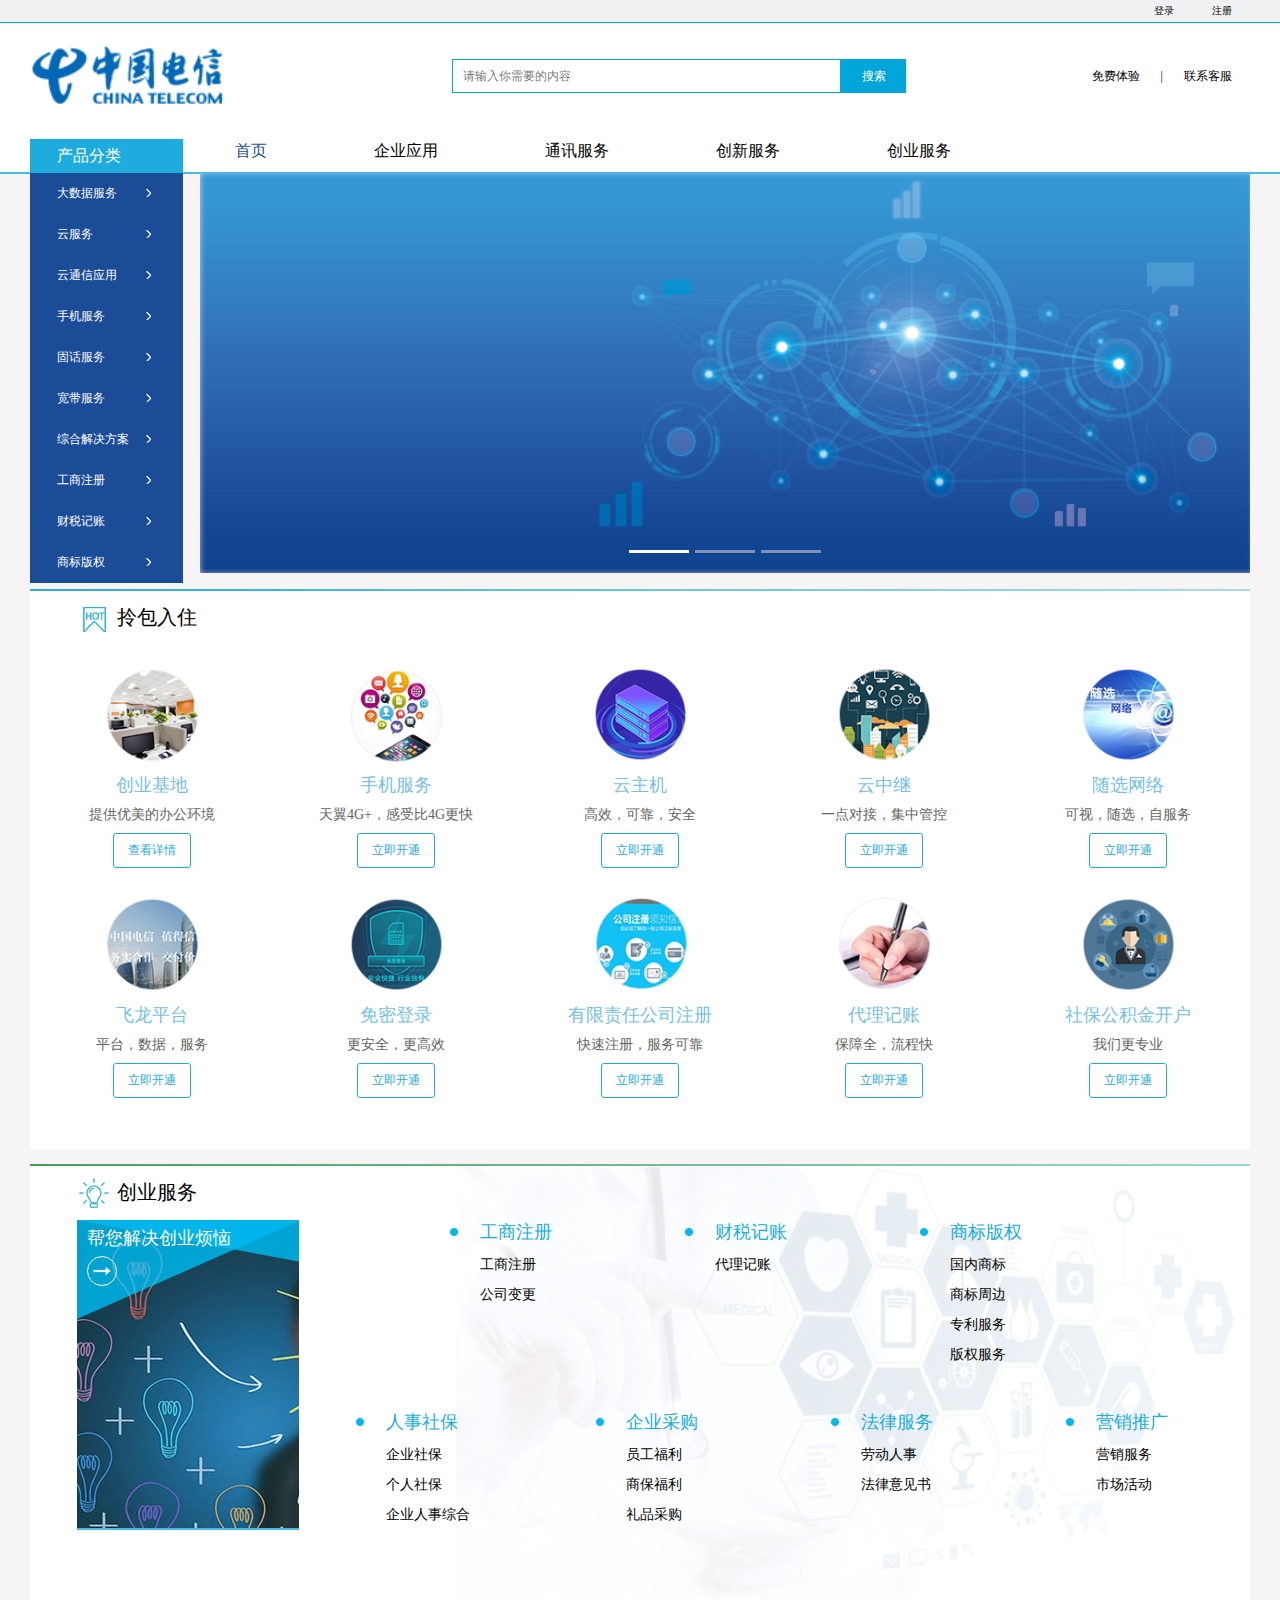
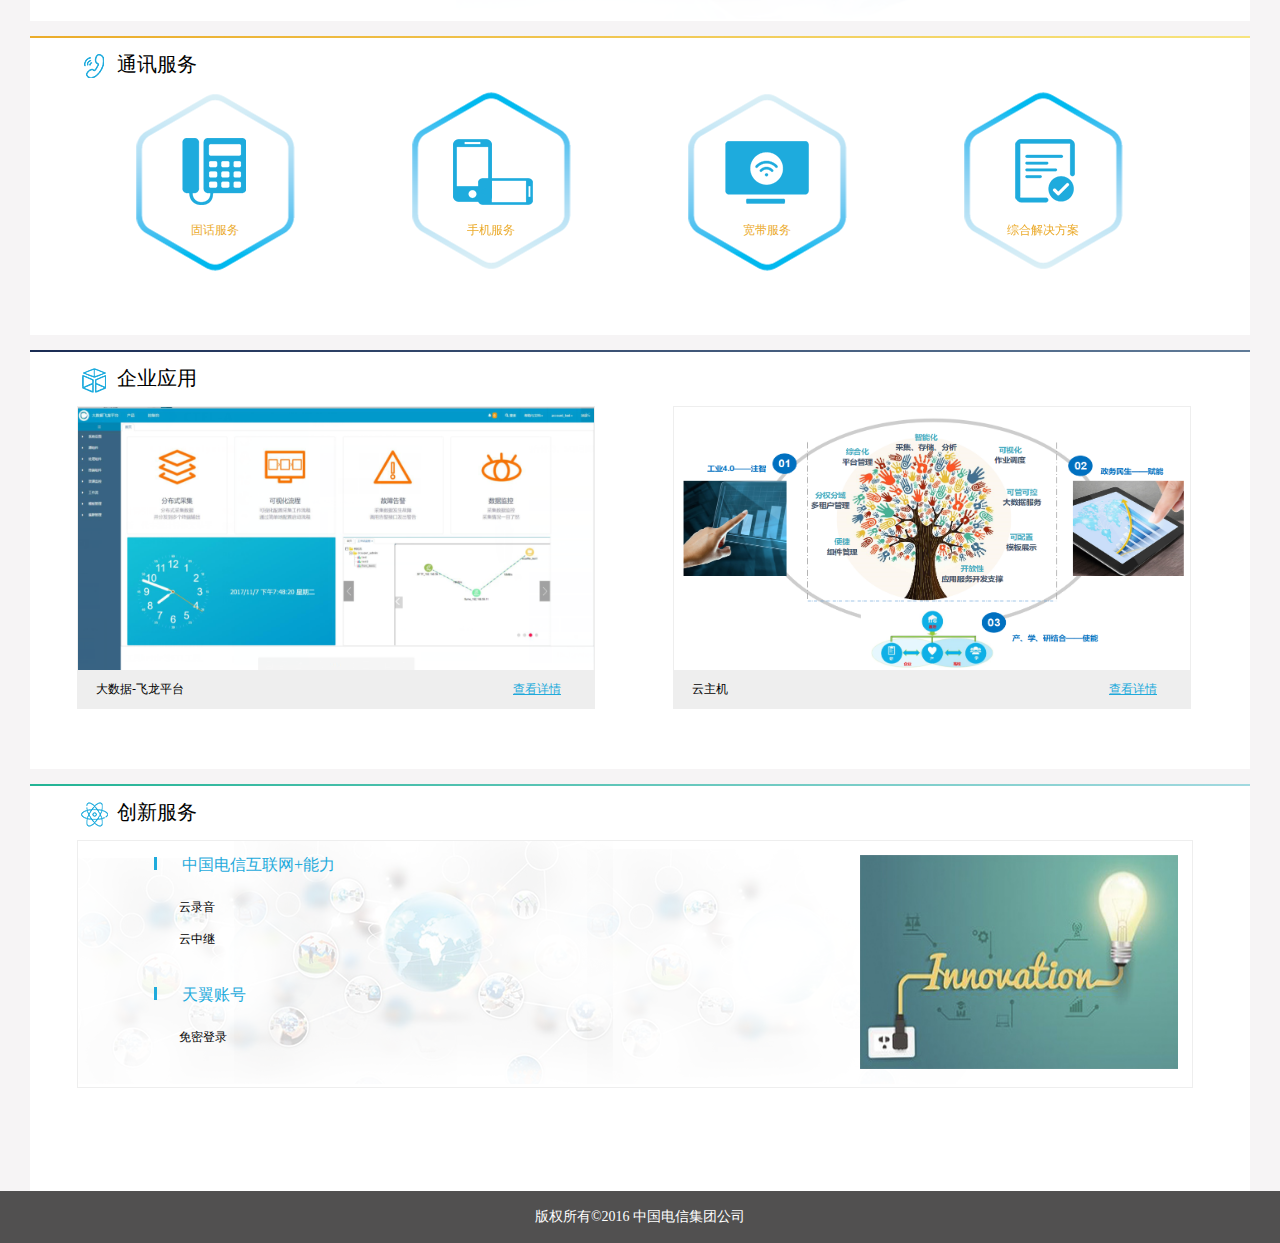
<file: html/index.html>
<!DOCTYPE html>
<html lang="en">
<head>
    <meta charset="UTF-8">
    <title>网上商城</title>
    <link rel="stylesheet" href="../css/reset.css">
    <link rel="stylesheet" href="../css/detail.css">
    <link rel="stylesheet" href="../css/index.css">
    <link rel="stylesheet" href="../css/carouselLF.css">
    <script src="../js/public.js"></script>
</head>
<body style="background: #f6f4f5;">
<header class="head">
    <div class="top">
        <ul class="nav auto">
            <li id="username">
                <span>欢迎回来</span>
                <a href="javascript:void(0)"></a>
            </li>
            <li id="reg_login">
                <a href="javascript:void(0)" class="login">登录</a>
                <a href="javascript:void(0)" class="register">注册</a>
            </li>
        </ul>
    </div>
    <div class="mean">
        <div class="auto clear">
            <div class="logo">
                <img src="../images/footerlogo.png" alt="">
            </div>
            <div class="search">
                <input type="text" placeholder="请输入你需要的内容">
                <input type="button" value="搜索">
            </div>
            <div class="nav">
                <a href="javascript:void(0)">免费体验</a>
                <span>|</span>
                <a href="javascript:void(0)">联系客服</a>
            </div>
        </div>
    </div>
</header>
<nav class="subnav bg">
    <div class="navbar pl auto">
        <a href="./index.html" class="clo">首页</a>
        <a href="list.html?Id=1">企业应用</a>
        <a href="list.html?Id=2">通讯服务</a>
        <a href="list.html?Id=4">创新服务</a>
        <a href="list.html?Id=3">创业服务</a>
    </div>
</nav>
<main class="main">
    <div class="auto">
        <div class="product">
            <div class="navbar">
                <p class="navbar-name">产品分类</p>
                <ul class="navbar-item">
                    <li class="list">
                        <a href="list.html?subId=11" class="wares">大数据服务</a>
                        <i class="icon"></i>
                        <ul class="navbar-info">
                            <li class="sub-list"><a href="detail.html?goodsId=10001">中国电信天翼大数据飞龙平台</a></li>
                        </ul>
                    </li>
                    <li class="list">
                        <a href="list.html?subId=12" class="wares">云服务</a>
                        <i class="icon"></i>
                        <ul class="navbar-info">
                            <li class="sub-list"><a href="detail.html?goodsId=10002">云主机</a></li>
                            <li class="sub-list"><a href="detail.html?goodsId=10003">对象存储</a></li>
                        </ul>
                    </li>
                    <li class="list">
                        <a href="list.html?subId=13" class="wares">云通信应用</a>
                        <i class="icon"></i>
                        <ul class="navbar-info">
                            <li class="sub-list"><a href="detail.html?goodsId=10004">智能语音平台</a></li>
                        </ul>
                    </li>
                    <li class="list">
                        <a href="list.html?subId=14" class="wares">手机服务</a>
                        <i class="icon"></i>
                        <ul class="navbar-info">
                            <li class="sub-list"><a href="detail.html?goodsId=10005">手机服务</a></li>
                        </ul>
                    </li>
                    <li class="list">
                        <a href="list.html?subId=15" class="wares">固话服务</a>
                        <i class="icon"></i>
                        <ul class="navbar-info">
                            <li class="sub-list"><a href="detail.html?goodsId=10006">固话服务</a></li>
                        </ul>
                    </li>
                    <li class="list">
                        <a href="list.html?subId=16" class="wares">宽带服务</a>
                        <i class="icon"></i>
                        <ul class="navbar-info">
                            <li class="sub-list"><a href="detail.html?goodsId=10007">宽带服务</a></li>
                        </ul>
                    </li>
                    <li class="list">
                        <a href="list.html?subId=17" class="wares">综合解决方案</a>
                        <i class="icon"></i>
                        <ul class="navbar-info">
                            <li class="sub-list"><a href="detail.html?goodsId=10008">随选网络</a></li>
                        </ul>
                    </li>
                    <li class="list">
                        <a href="list.html?subId=18" class="wares">工商注册</a>
                        <i class="icon"></i>
                        <ul class="navbar-info">
                            <li class="sub-list"><a href="list.html?subId=18">工商注册</a></li>
                            <li class="sub-list"><a href="list.html?subId=102">公司变更</a></li>
                        </ul>
                    </li>
                    <li class="list">
                        <a href="list.html?subId=19" class="wares">财税记账</a>
                        <i class="icon"></i>
                        <ul class="navbar-info">
                            <li class="sub-list"><a href="list.html?subId=19">代理记账</a></li>
                        </ul>
                    </li>
                    <li class="list">
                        <a href="list.html?subId=20" class="wares">商标版权</a>
                        <i class="icon"></i>
                        <ul class="navbar-info">
                            <li class="sub-list"><a href="list.html?subId=20">国内商标</a></li>
                            <li class="sub-list"><a href="list.html?subId=106">商标周边</a></li>
                            <li class="sub-list"><a href="list.html?subId=107">专利服务</a></li>
                            <li class="sub-list"><a href="list.html?subId=108">版权服务</a></li>
                        </ul>
                    </li>
                </ul>
            </div>
            <div class="carouse">
                <div class="banner fr" id="banner">
                    <div class="bannerInner"></div>
                    <ul class="focusUl"></ul>
                    <div class="navigation ">
                        <a target="_blank" class="left" href="javascript:void 0"></a>
                        <a target="_blank" class="right" href="javascript:void 0"></a>
                    </div>
                </div>
            </div>
        </div>
        <!--热门服务-->
        <div class="hot" style="padding-left: 0;">
            <i class="gradual one"></i>
            <div class="title" style="padding-left: .47rem">
                    <span class="logo">
                        <img src="../images/hot.png" alt="">
                    </span>
                <span>拎包入住</span>
            </div>
            <div class="wares">
                <ul class="wares-item clear">
                    <li>
                        <div class="wares-icon">
                            <img src="../images/house/1.png" alt="">
                        </div>
                        <div class="wares-info">
                            <p class="wares-name">创业基地</p>
                            <p class="wares-summary">提供优美的办公环境</p>
                            <a href="http://106.39.30.151:9000/ctinno/base.jsp " class="wares-buy"
                               target="_blank">查看详情</a>
                        </div>
                    </li>
                    <li>
                        <div class="wares-icon">
                            <img src="../images/house/10005.png" alt="">
                        </div>
                        <div class="wares-info">
                            <p class="wares-name">手机服务</p>
                            <p class="wares-summary">天翼4G+，感受比4G更快</p>
                            <a href="detail.html?goodsId=10005" class="wares-buy">立即开通</a>
                        </div>
                    </li>
                    <li>
                        <div class="wares-icon">
                            <img src="../images/house/10002.png" alt="">
                        </div>
                        <div class="wares-info">
                            <p class="wares-name">云主机</p>
                            <p class="wares-summary">高效，可靠，安全</p>
                            <a href="detail.html?goodsId=10002" class="wares-buy">立即开通</a>
                        </div>
                    </li>
                    <li>
                        <div class="wares-icon">
                            <img src="../images/house/10036.png" alt="">
                        </div>
                        <div class="wares-info">
                            <p class="wares-name">云中继</p>
                            <p class="wares-summary">一点对接，集中管控</p>
                            <a href="detail.html?goodsId=10036" class="wares-buy">立即开通</a>
                        </div>
                    </li>
                    <li>
                        <div class="wares-icon">
                            <img src="../images/house/10008.png" alt="">
                        </div>
                        <div class="wares-info">
                            <p class="wares-name">随选网络</p>
                            <p class="wares-summary">可视，随选，自服务</p>
                            <a href="detail.html?goodsId=10008" class="wares-buy">立即开通</a>
                        </div>
                    </li>
                    <li>
                        <div class="wares-icon">
                            <img src="../images/house/10001.png" alt="">
                        </div>
                        <div class="wares-info">
                            <p class="wares-name">飞龙平台</p>
                            <p class="wares-summary">平台，数据，服务</p>
                            <a href="detail.html?goodsId=10015" class="wares-buy">立即开通</a>
                        </div>
                    </li>
                    <li>
                        <div class="wares-icon">
                            <img src="../images/house/10037.png" alt="">
                        </div>
                        <div class="wares-info">
                            <p class="wares-name">免密登录</p>
                            <p class="wares-summary">更安全，更高效</p>
                            <a href="detail.html?goodsId=10037" class="wares-buy">立即开通</a>
                        </div>
                    </li>
                    <li>
                        <div class="wares-icon">
                            <img src="../images/house/10009.png" alt="">
                        </div>
                        <div class="wares-info">
                            <p class="wares-name">有限责任公司注册</p>
                            <p class="wares-summary">快速注册，服务可靠</p>
                            <a href="detail.html?goodsId=10009" class="wares-buy">立即开通</a>
                        </div>
                    </li>
                    <li>
                        <div class="wares-icon">
                            <img src="../images/house/10014.png" alt="">
                        </div>
                        <div class="wares-info">
                            <p class="wares-name">代理记账</p>
                            <p class="wares-summary">保障全，流程快</p>
                            <a href="detail.html?goodsId=10014" class="wares-buy">立即开通</a>
                        </div>
                    </li>
                    <li>
                        <div class="wares-icon">
                            <img src="../images/house/10023.png" alt="">
                        </div>
                        <div class="wares-info">
                            <p class="wares-name">社保公积金开户</p>
                            <p class="wares-summary">我们更专业</p>
                            <a href="detail.html?goodsId=10023" class="wares-buy">立即开通</a>
                        </div>
                    </li>
                </ul>
            </div>
        </div>
        <!--创业服务-->
        <div class="hot guide">
            <i class="gradual two"></i>
            <div class="title">
                    <span class="logo">
                        <img src="../images/lingt.png" alt="">
                    </span>
                <span>创业服务</span>
            </div>
            <ul class="business clear">
                <li class="bg">
                    <p class="info">帮您解决创业烦恼</p>
                    <a href="list.html?Id=3" class="link">
                        <div class="business-trigone">
                            <img src="../images/rightsj.png" alt="">
                        </div>
                    </a>
                </li>
                <li class="wd">
                    <ul class="particulars">
                        <li class="ml">
                            <p class="link-title">
                                <i class="circles"></i>工商注册
                            </p>
                            <a href="list.html?Id=101">工商注册</a>
                            <a href="list.html?Id=102">公司变更</a>
                        </li>
                        <li>
                            <p class="link-title"><i class="circles"></i>财税记账</p>
                            <a href="list.html?Id=103">代理记账</a>
                        </li>
                        <li>
                            <p class="link-title"><i class="circles"></i>商标版权</p>
                            <a href="list.html?Id=105">国内商标</a>
                            <a href="list.html?Id=106">商标周边</a>
                            <a href="list.html?Id=107">专利服务</a>
                            <a href="list.html?Id=108">版权服务</a>
                        </li>
                        <li>
                            <p class="link-title"><i class="circles"></i>人事社保</p>
                            <a href="list.html?Id=109">企业社保</a>
                            <a href="list.html?Id=110">个人社保</a>
                            <a href="list.html?Id=111">企业人事综合</a>
                        </li>
                        <li>
                            <p class="link-title"><i class="circles"></i>企业采购</p>
                            <a href="list.html?Id=112">员工福利</a>
                            <a href="list.html?Id=113">商保福利</a>
                            <a href="list.html?Id=114">礼品采购</a>
                        </li>
                        <li>
                            <p class="link-title"><i class="circles"></i>法律服务</p>
                            <a href="list.html?Id=115">劳动人事</a>
                            <a href="list.html?Id=116">法律意见书</a>
                        </li>
                        <li class="ls">
                            <p class="link-title"><i class="circles"></i>营销推广</p>
                            <a href="list.html?Id=117">营销服务</a>
                            <a href="list.html?Id=118">市场活动</a>
                        </li>
                    </ul>
                </li>
            </ul>
        </div>
        <!--通讯服务-->
        <div class="hot">
            <i class="gradual three"></i>
            <div class="title">
                    <span class="logo">
                        <img src="../images/tel.png" alt="">
                    </span>
                <span>通讯服务</span>
            </div>
            <div class="tel">
                <ul class="tel-item clear">
                    <li>
                        <div class="front"></div>
                        <a href="list.html?Id=15">
                            <div class="tel-icon">
                                <img src="../images/mobil.png" alt="">
                            </div>
                            <p class="tel-summary">固话服务</p>
                        </a>
                    </li>
                    <li>
                        <div class="front overturn"></div>
                        <a href="list.html?Id=14">
                            <div class="tel-icon">
                                <img src="../images/mobile.png" alt="">
                            </div>
                            <p class="tel-summary">手机服务</p>
                        </a>
                    </li>
                    <li>
                        <div class="front"></div>
                        <a href="list.html?Id=16">
                            <div class="tel-icon">
                                <img src="../images/innter.png" alt="">
                            </div>
                            <p class="tel-summary">宽带服务</p>
                        </a>
                    </li>
                    <li>
                        <div class="front overturn"></div>
                        <a href="list.html?Id=17">
                            <div class="tel-icon">
                                <img src="../images/solve.png" alt="">
                            </div>
                            <p class="tel-summary">综合解决方案</p>
                        </a>
                    </li>
                </ul>
            </div>
        </div>
        <!--企业应用-->
        <div class="hot">
            <i class="gradual four"></i>
            <div class="title">
                    <span class="logo">
                        <img src="../images/enterprise.png" alt="">
                    </span>
                <span>企业应用</span>
            </div>
            <div class="enterprise">
                <ul class="enterprise-item clear">
                    <li style="margin-right: .78rem;">
                        <div class="enterprise-logo">
                            <img src="../images/content/10001008.png" alt="">
                        </div>
                        <p class="enterprise-summary clear">
                            <span>大数据-飞龙平台</span>
                            <a href="detail.html?goodsId=10001"
                               style="float: right;color: #20aadb;text-decoration: underline;">查看详情</a>
                        </p>
                    </li>
                    <li>
                        <div class="enterprise-logo">
                            <img src="../images/content/10001002.png" alt="">
                        </div>
                        <p class="enterprise-summary clear">
                            <span>云主机</span>
                            <a href="detail.html?goodsId=10003"
                               style="float: right;color: #20aadb;text-decoration: underline;">查看详情</a>
                        </p>
                    </li>
                </ul>
            </div>
        </div>
        <!--创新服务-->
        <div class="hot pd">
            <i class="gradual five"></i>
            <div class="title">
                    <span class="logo">
                        <img src="../images/innovate.png" alt="">
                    </span>
                <span>创新服务</span>
            </div>
            <div class="innovate clear">
                <div class="innovate-info">
                    <div class="innovate-list">
                        <p class="innovate-name">
                            <i></i>
                            <span>中国电信互联网+能力</span>
                        </p>
                        <div class="innovate-link">
                            <a href="detail.html?goodsId=10035">云录音</a>
                            <a href="detail.html?goodsId=10036">云中继</a>
                        </div>
                    </div>
                    <div class="innovate-list" style="margin-top: .3rem">
                        <p class="innovate-name">
                            <i></i>
                            <span>天翼账号</span>
                        </p>
                        <div class="innovate-link">
                            <a href="detail.html?goodsId=10037">免密登录</a>
                        </div>
                    </div>
                </div>
                <div class="innovate-icon">
                    <img src="../images/2.jpg" alt="">
                </div>
            </div>
        </div>
    </div>
</main>
<footer class="foot">
    <p>版权所有&copy2016 中国电信集团公司</p>
</footer>
</body>
<script src="../js/carouselLf.js"></script>
<script>
    var username = document.getElementById('username');
    var arryA = username.getElementsByTagName('a');
    var url = window.location.href;
    var urlObj = format(url);
    if (urlObj.type == "1") {
        arryA[0].innerText = 'admin'
        document.getElementById('reg_login').style.cssText = "display:none;"
        setCookie('username', 'admin');
    }
    if (urlObj.type == "2") {
        arryA[0].innerText = 'user'
        document.getElementById('reg_login').style.cssText = "display:none;"
        setCookie('username', 'user');
    }
    if (urlObj.type == "3" || urlObj.type == undefined) {
        username.style.cssText = "display:none"
        delCookie("username")
    }
</script>
</html>
</file>
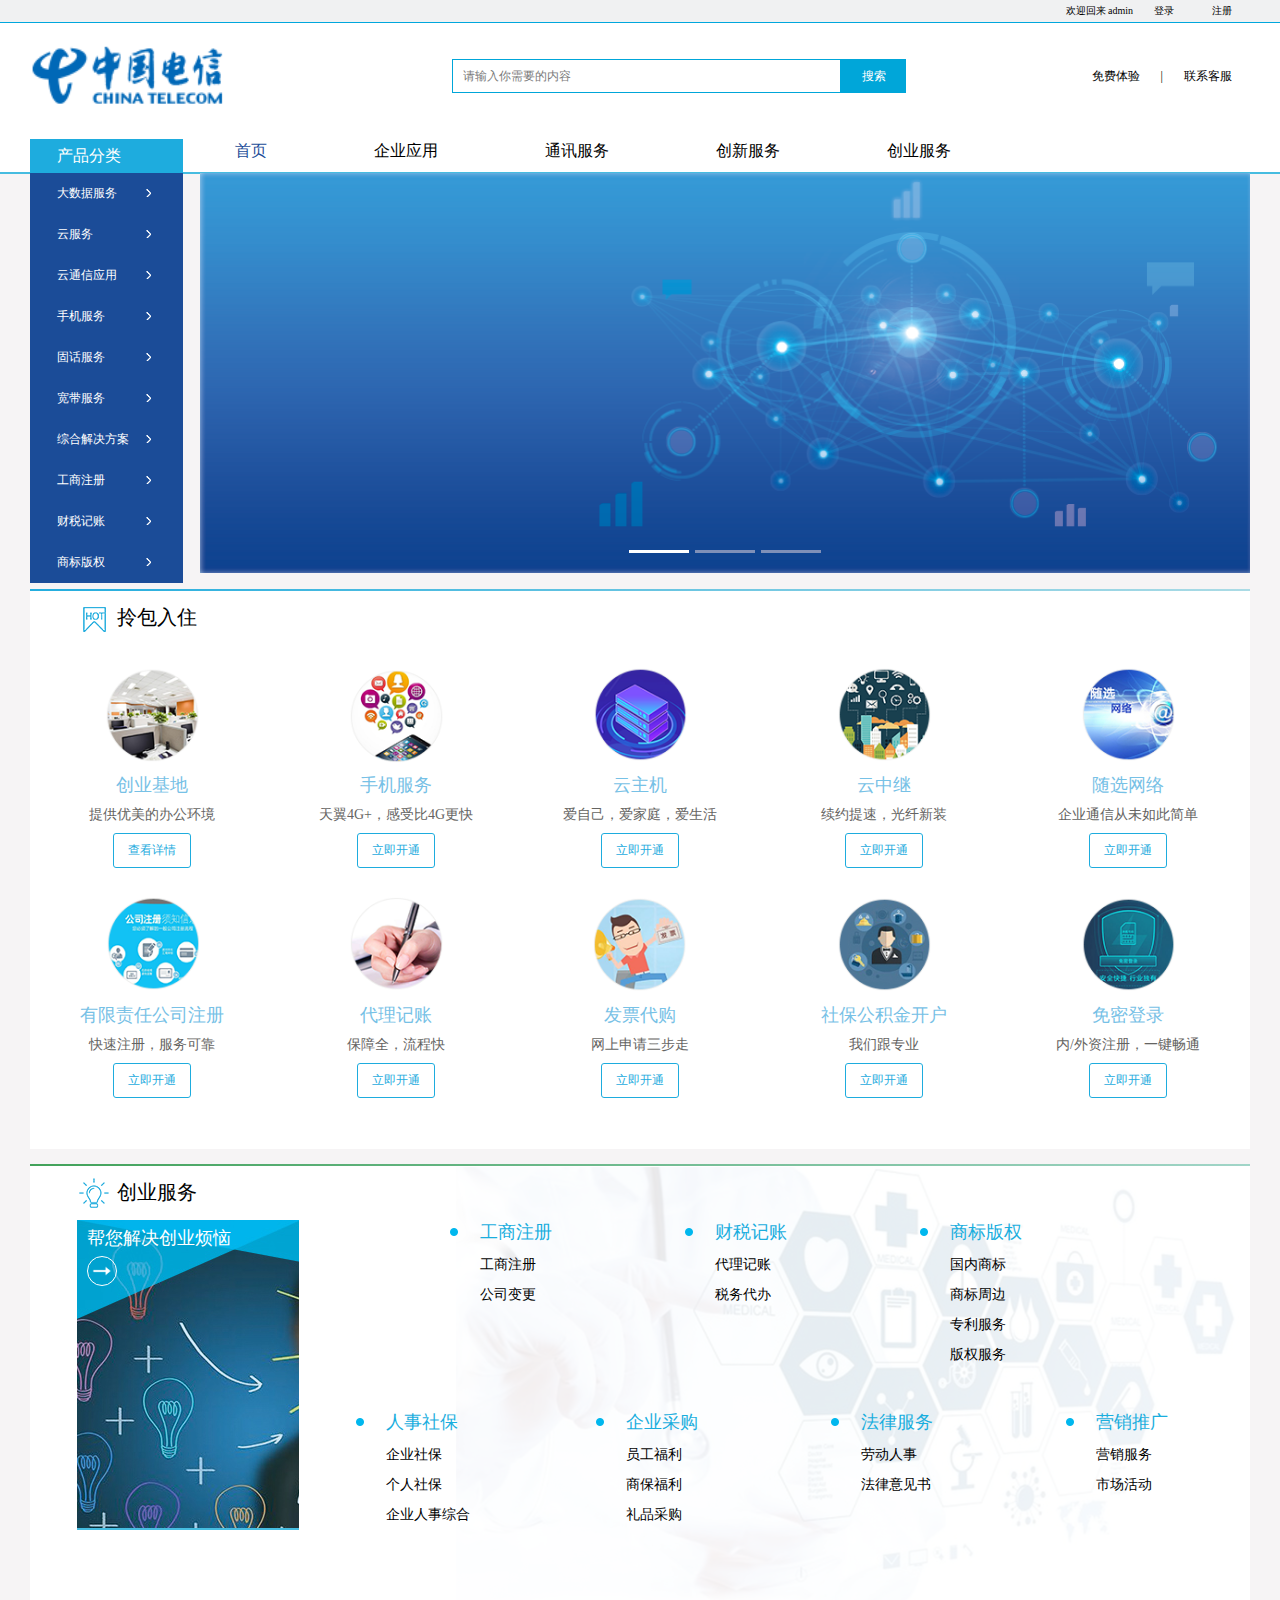
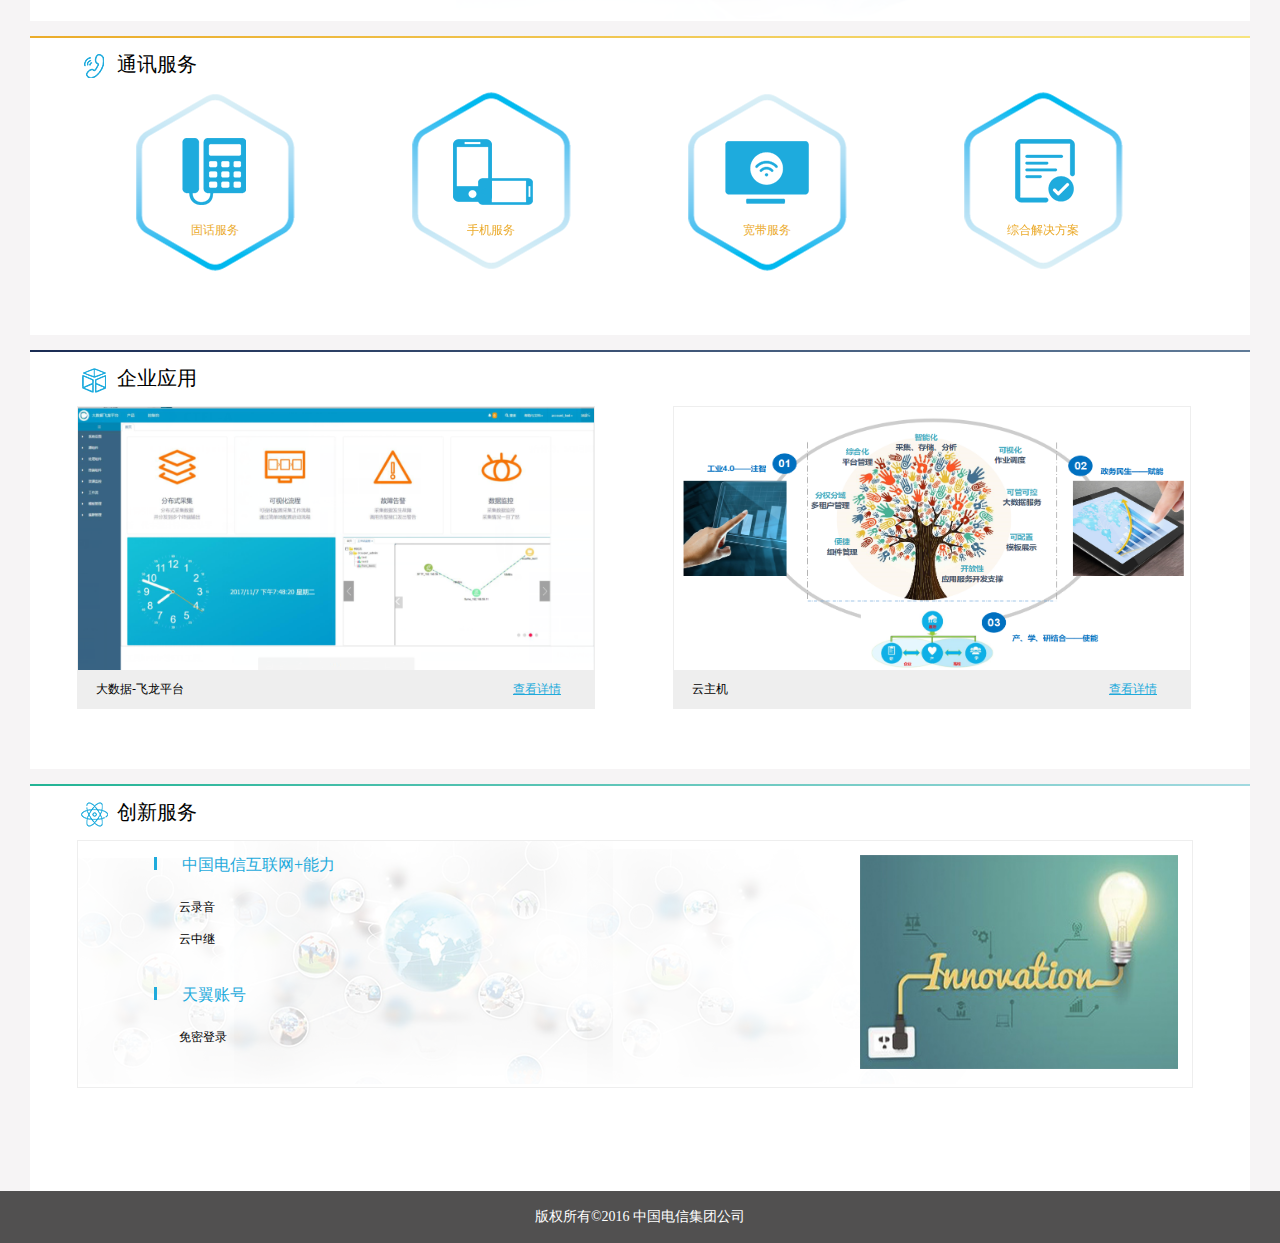
<file: html/index1.html>
<!DOCTYPE html>
<html lang="en">
<head>
    <meta charset="UTF-8">
    <title>网上商城</title>
    <link rel="stylesheet" href="../css/reset.css">
    <link rel="stylesheet" href="../css/detail.css">
    <link rel="stylesheet" href="../css/index.css">
    <link rel="stylesheet" href="../css/carouselLF.css">
</head>
<body style="background: #f6f4f5;">
<header class="head">
    <div class="top">
        <ul class="nav auto">
            <li>
                <span>欢迎回来</span>
                <a href="javascript:void(0)">admin</a>
            </li>
            <li>
                <a href="javascript:void(0)" class="login">登录</a>
            </li>
            <li>
                <a href="javascript:void(0)" class="register">注册</a>
            </li>
        </ul>
    </div>
    <div class="mean">
        <div class="auto clear">
            <div class="logo">
                <img src="../images/footerlogo.png" alt="">
            </div>
            <div class="search">
                <input type="text" placeholder="请输入你需要的内容">
                <input type="button" value="搜索">
            </div>
            <div class="nav">
                <a href="javascript:void(0)">免费体验</a>
                <span>|</span>
                <a href="javascript:void(0)">联系客服</a>
            </div>
        </div>
    </div>
</header>
<nav class="subnav bg">
    <div class="navbar pl auto">
        <a href="./index.html" class="clo">首页</a>
        <a href="list.html?Id=1">企业应用</a>
        <a href="list.html?Id=2">通讯服务</a>
        <a href="list.html?Id=4">创新服务</a>
        <a href="list.html?Id=3">创业服务</a>
    </div>
</nav>
<main class="main">
    <div class="auto">
        <div class="product">
            <div class="navbar">
                <p class="navbar-name">产品分类</p>
                <ul class="navbar-item">
                    <li class="list">
                        <a href="list.html?subId=11" class="wares">大数据服务</a>
                        <i class="icon"></i>
                        <ul class="navbar-info">
                            <li class="sub-list"><a href="detail.html?goodsId=10001">中国电信天翼大数据飞龙平台</a></li>
                        </ul>
                    </li>
                    <li class="list">
                        <a href="list.html?subId=12" class="wares">云服务</a>
                        <i class="icon"></i>
                        <ul class="navbar-info">
                            <li class="sub-list"><a href="detail.html?goodsId=10002">云主机</a></li>
                            <li class="sub-list"><a href="detail.html?goodsId=10003">对象存储</a></li>
                        </ul>
                    </li>
                    <li class="list">
                        <a href="list.html?subId=13" class="wares">云通信应用</a>
                        <i class="icon"></i>
                        <ul class="navbar-info">
                            <li class="sub-list"><a href="detail.html?goodsId=10004">智能语音平台</a></li>
                        </ul>
                    </li>
                    <li class="list">
                        <a href="list.html?subId=14" class="wares">手机服务</a>
                        <i class="icon"></i>
                        <ul class="navbar-info">
                            <li class="sub-list"><a href="detail.html?goodsId=10005">手机服务</a></li>
                        </ul>
                    </li>
                    <li class="list">
                        <a href="list.html?subId=15" class="wares">固话服务</a>
                        <i class="icon"></i>
                        <ul class="navbar-info">
                            <li class="sub-list"><a href="detail.html?goodsId=10006">固话服务</a></li>
                        </ul>
                    </li>
                    <li class="list">
                        <a href="list.html?subId=16" class="wares">宽带服务</a>
                        <i class="icon"></i>
                        <ul class="navbar-info">
                            <li class="sub-list"><a href="detail.html?goodsId=10007">宽带服务</a></li>
                        </ul>
                    </li>
                    <li class="list">
                        <a href="list.html?subId=17" class="wares">综合解决方案</a>
                        <i class="icon"></i>
                        <ul class="navbar-info">
                            <li class="sub-list"><a href="detail.html?goodsId=10008">随选网络</a></li>
                        </ul>
                    </li>
                    <li class="list">
                        <a href="list.html?subId=18" class="wares">工商注册</a>
                        <i class="icon"></i>
                        <ul class="navbar-info">
                            <li class="sub-list"><a href="list.html?subId=18">工商注册</a></li>
                            <li class="sub-list"><a href="list.html?subId=102">公司变更</a></li>
                        </ul>
                    </li>
                    <li class="list">
                        <a href="list.html?subId=19" class="wares">财税记账</a>
                        <i class="icon"></i>
                        <ul class="navbar-info">
                            <li class="sub-list"><a href="list.html?subId=19">代理记账</a></li>
                            <li class="sub-list"><a href="list.html?subId=104">税务代办</a></li>
                        </ul>
                    </li>
                    <li class="list">
                        <a href="list.html?subId=20" class="wares">商标版权</a>
                        <i class="icon"></i>
                        <ul class="navbar-info">
                            <li class="sub-list"><a href="list.html?subId=20">国内商标</a></li>
                            <li class="sub-list"><a href="list.html?subId=106">商标周边</a></li>
                            <li class="sub-list"><a href="list.html?subId=107">专利服务</a></li>
                            <li class="sub-list"><a href="list.html?subId=108">版权服务</a></li>
                        </ul>
                    </li>
                </ul>
            </div>
            <div class="carouse">
                <div class="banner fr" id="banner">
                    <div class="bannerInner"></div>
                    <ul class="focusUl"></ul>
                    <div class="navigation ">
                        <a target="_blank" class="left" href="javascript:void 0"></a>
                        <a target="_blank" class="right" href="javascript:void 0"></a>
                    </div>
                </div>
            </div>
        </div>
        <!--热门服务-->
        <div class="hot" style="padding-left: 0;">
            <i class="gradual one"></i>
            <div class="title" style="padding-left: .47rem">
                    <span class="logo">
                        <img src="../images/hot.png" alt="">
                    </span>
                <span>拎包入住</span>
            </div>
            <div class="wares">
                <ul class="wares-item clear">
                    <li>
                        <div class="wares-icon">
                            <img src="../images/house/1.png" alt="">
                        </div>
                        <div class="wares-info">
                            <p class="wares-name">创业基地</p>
                            <p class="wares-summary">提供优美的办公环境</p>
                            <a href="http://106.39.30.151:9000/ctinno/base.jsp " class="wares-buy"
                               target="_blank">查看详情</a>
                        </div>
                    </li>
                    <li>
                        <div class="wares-icon">
                            <img src="../images/house/10005.png" alt="">
                        </div>
                        <div class="wares-info">
                            <p class="wares-name">手机服务</p>
                            <p class="wares-summary">天翼4G+，感受比4G更快</p>
                            <a href="detail.html?goodsId=10005" class="wares-buy">立即开通</a>
                        </div>
                    </li>
                    <li>
                        <div class="wares-icon">
                            <img src="../images/house/10002.png" alt="">
                        </div>
                        <div class="wares-info">
                            <p class="wares-name">云主机</p>
                            <p class="wares-summary">爱自己，爱家庭，爱生活</p>
                            <a href="detail.html?goodsId=10002" class="wares-buy" target="_blank">立即开通</a>
                        </div>
                    </li>
                    <li>
                        <div class="wares-icon">
                            <img src="../images/house/10036.png" alt="">
                        </div>
                        <div class="wares-info">
                            <p class="wares-name">云中继</p>
                            <p class="wares-summary">续约提速，光纤新装</p>
                            <a href="detail.html?goodsId=10036" class="wares-buy">立即开通</a>
                        </div>
                    </li>
                    <li>
                        <div class="wares-icon">
                            <img src="../images/house/10008.png" alt="">
                        </div>
                        <div class="wares-info">
                            <p class="wares-name">随选网络</p>
                            <p class="wares-summary">企业通信从未如此简单</p>
                            <a href="detail.html?goodsId=10008" class="wares-buy">立即开通</a>
                        </div>
                    </li>
                    <li>
                        <div class="wares-icon">
                            <img src="../images/house/10009.png" alt="">
                        </div>
                        <div class="wares-info">
                            <p class="wares-name">有限责任公司注册</p>
                            <p class="wares-summary">快速注册，服务可靠</p>
                            <a href="detail.html?goodsId=10009" class="wares-buy">立即开通</a>
                        </div>
                    </li>
                    <li>
                        <div class="wares-icon">
                            <img src="../images/house/10014.png" alt="">
                        </div>
                        <div class="wares-info">
                            <p class="wares-name">代理记账</p>
                            <p class="wares-summary">保障全，流程快</p>
                            <a href="detail.html?goodsId=10014" class="wares-buy">立即开通</a>
                        </div>
                    </li>
                    <li>
                        <div class="wares-icon">
                            <img src="../images/house/10015.png" alt="">
                        </div>
                        <div class="wares-info">
                            <p class="wares-name">发票代购</p>
                            <p class="wares-summary">网上申请三步走</p>
                            <a href="detail.html?goodsId=10015" class="wares-buy">立即开通</a>
                        </div>
                    </li>
                    <li>
                        <div class="wares-icon">
                            <img src="../images/house/10023.png" alt="">
                        </div>
                        <div class="wares-info">
                            <p class="wares-name">社保公积金开户</p>
                            <p class="wares-summary">我们跟专业</p>
                            <a href="detail.html?goodsId=10023" class="wares-buy" target="_blank">立即开通</a>
                        </div>
                    </li>
                    <li>
                        <div class="wares-icon">
                            <img src="../images/house/10037.png" alt="">
                        </div>
                        <div class="wares-info">
                            <p class="wares-name">免密登录</p>
                            <p class="wares-summary">内/外资注册，一键畅通</p>
                            <a href="detail.html?goodsId=10037" class="wares-buy">立即开通</a>
                        </div>
                    </li>
                </ul>
            </div>
        </div>
        <!--创业服务-->
        <div class="hot guide">
            <i class="gradual two"></i>
            <div class="title">
                    <span class="logo">
                        <img src="../images/lingt.png" alt="">
                    </span>
                <span>创业服务</span>
            </div>
            <ul class="business clear">
                <li class="bg">
                    <p class="info">帮您解决创业烦恼</p>
                    <a href="list.html?Id=3" class="link">
                        <div class="business-trigone">
                            <img src="../images/rightsj.png" alt="">
                        </div>
                    </a>
                </li>
                <li class="wd">
                    <ul class="particulars">
                        <li class="ml">
                            <p class="link-title">
                                <i class="circles"></i>工商注册
                            </p>
                            <a href="list.html?Id=101">工商注册</a>
                            <a href="list.html?Id=102">公司变更</a>
                        </li>
                        <li>
                            <p class="link-title"><i class="circles"></i>财税记账</p>
                            <a href="list.html?Id=103">代理记账</a>
                            <a href="list.html?Id=104">税务代办</a>
                        </li>
                        <li>
                            <p class="link-title"><i class="circles"></i>商标版权</p>
                            <a href="list.html?Id=105">国内商标</a>
                            <a href="list.html?Id=106">商标周边</a>
                            <a href="list.html?Id=107">专利服务</a>
                            <a href="list.html?Id=108">版权服务</a>
                        </li>
                        <li>
                            <p class="link-title"><i class="circles"></i>人事社保</p>
                            <a href="list.html?Id=109">企业社保</a>
                            <a href="list.html?Id=110">个人社保</a>
                            <a href="list.html?Id=111">企业人事综合</a>
                        </li>
                        <li>
                            <p class="link-title"><i class="circles"></i>企业采购</p>
                            <a href="list.html?Id=112">员工福利</a>
                            <a href="list.html?Id=113">商保福利</a>
                            <a href="list.html?Id=114">礼品采购</a>
                        </li>
                        <li>
                            <p class="link-title"><i class="circles"></i>法律服务</p>
                            <a href="list.html?Id=115">劳动人事</a>
                            <a href="list.html?Id=116">法律意见书</a>
                        </li>
                        <li class="ls">
                            <p class="link-title"><i class="circles"></i>营销推广</p>
                            <a href="list.html?Id=117">营销服务</a>
                            <a href="list.html?Id=118">市场活动</a>
                        </li>
                    </ul>
                </li>
            </ul>
        </div>
        <!--通讯服务-->
        <div class="hot">
            <i class="gradual three"></i>
            <div class="title">
                    <span class="logo">
                        <img src="../images/tel.png" alt="">
                    </span>
                <span>通讯服务</span>
            </div>
            <div class="tel">
                <ul class="tel-item clear">
                    <li>
                        <div class="front"></div>
                        <a href="list.html?Id=15">
                            <div class="tel-icon">
                                <img src="../images/mobil.png" alt="">
                            </div>
                            <p class="tel-summary">固话服务</p>
                        </a>
                    </li>
                    <li>
                        <div class="front overturn"></div>
                        <a href="list.html?Id=14">
                            <div class="tel-icon">
                                <img src="../images/mobile.png" alt="">
                            </div>
                            <p class="tel-summary">手机服务</p>
                        </a>
                    </li>
                    <li>
                        <div class="front"></div>
                        <a href="list.html?Id=16">
                            <div class="tel-icon">
                                <img src="../images/innter.png" alt="">
                            </div>
                            <p class="tel-summary">宽带服务</p>
                        </a>
                    </li>
                    <li>
                        <div class="front overturn"></div>
                        <a href="list.html?Id=17">
                            <div class="tel-icon">
                                <img src="../images/solve.png" alt="">
                            </div>
                            <p class="tel-summary">综合解决方案</p>
                        </a>
                    </li>
                </ul>
            </div>
        </div>
        <!--企业应用-->
        <div class="hot">
            <i class="gradual four"></i>
            <div class="title">
                    <span class="logo">
                        <img src="../images/enterprise.png" alt="">
                    </span>
                <span>企业应用</span>
            </div>
            <div class="enterprise">
                <ul class="enterprise-item clear">
                    <li style="margin-right: .78rem;">
                        <div class="enterprise-logo">
                            <img src="../images/content/10001008.png" alt="">
                        </div>
                        <p class="enterprise-summary clear">
                            <span>大数据-飞龙平台</span>
                            <a href="detail.html?goodsId=10001"
                               style="float: right;color: #20aadb;text-decoration: underline;">查看详情</a>
                        </p>
                    </li>
                    <li>
                        <div class="enterprise-logo">
                            <img src="../images/content/10001002.png" alt="">
                        </div>
                        <p class="enterprise-summary clear">
                            <span>云主机</span>
                            <a href="detail.html?goodsId=10003"
                               style="float: right;color: #20aadb;text-decoration: underline;">查看详情</a>
                        </p>
                    </li>
                </ul>
            </div>
        </div>
        <!--创新服务-->
        <div class="hot pd">
            <i class="gradual five"></i>
            <div class="title">
                    <span class="logo">
                        <img src="../images/innovate.png" alt="">
                    </span>
                <span>创新服务</span>
            </div>
            <div class="innovate clear">
                <div class="innovate-info">
                    <div class="innovate-list">
                        <p class="innovate-name">
                            <i></i>
                            <span>中国电信互联网+能力</span>
                        </p>
                        <div class="innovate-link">
                            <a href="detail.html?goodsId=10035">云录音</a>
                            <a href="detail.html?goodsId=10036">云中继</a>
                        </div>
                    </div>
                    <div class="innovate-list" style="margin-top: .3rem">
                        <p class="innovate-name">
                            <i></i>
                            <span>天翼账号</span>
                        </p>
                        <div class="innovate-link">
                            <a href="detail.html?goodsId=10037">免密登录</a>
                        </div>
                    </div>
                </div>
                <div class="innovate-icon">
                    <img src="../images/2.jpg" alt="">
                </div>
            </div>
        </div>
    </div>
</main>
<footer class="foot">
    <p>版权所有&copy2016 中国电信集团公司</p>
</footer>
</body>
<script src="../js/carouselLf.js"></script>
</html>
</file>
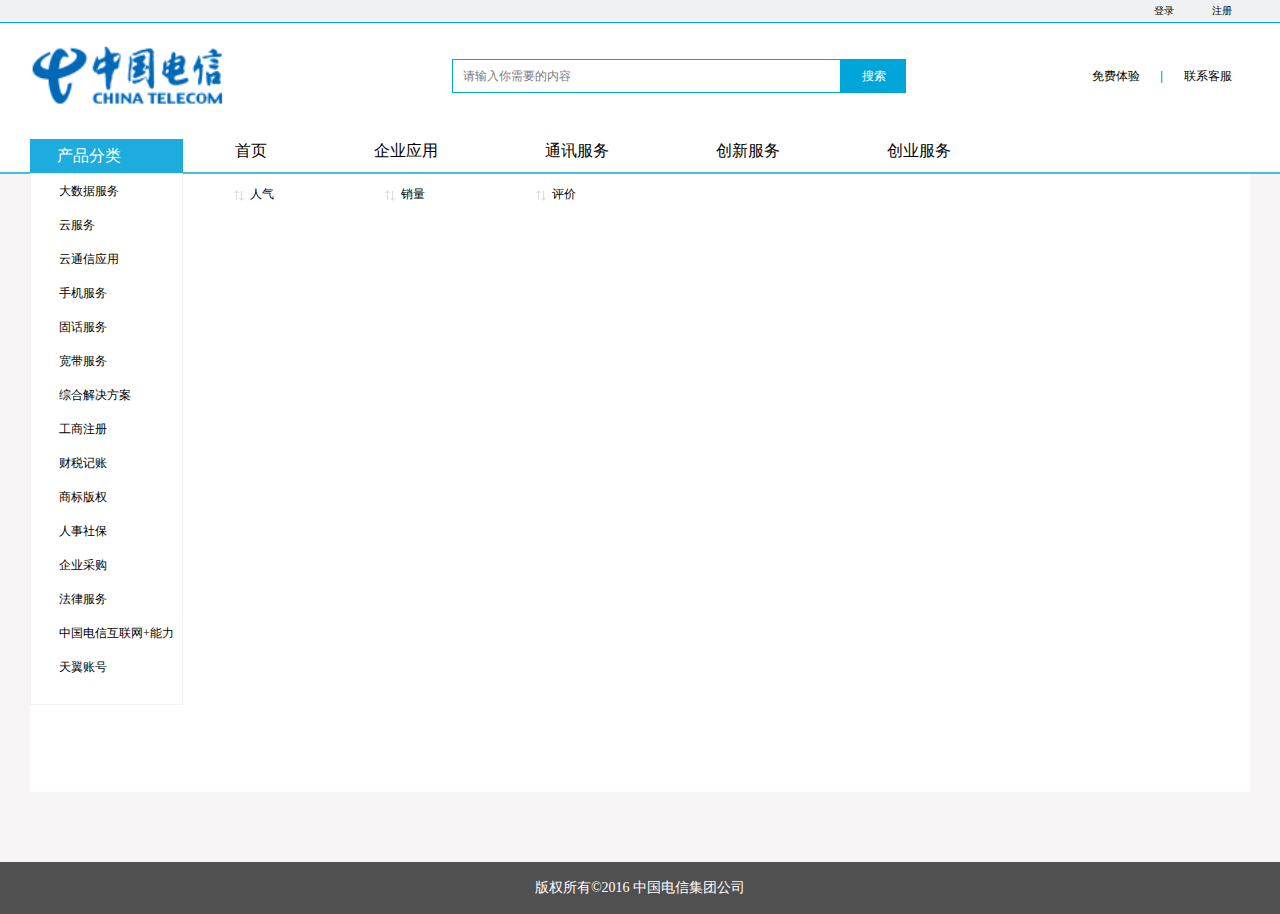
<file: html/list.html>
<!DOCTYPE html>
<html lang="en">
<head>
    <meta charset="UTF-8">
    <META HTTP-EQUIV="pragma" CONTENT="no-cache">
    <META HTTP-EQUIV="Cache-Control" CONTENT="no-cache, must-revalidate">
    <META HTTP-EQUIV="expires" CONTENT="0">
    <title>网上商城</title>
    <link rel="stylesheet" href="../css/reset.css">
    <link rel="stylesheet" href="../css/detail.css">
    <link rel="stylesheet" href="../css/index.css">
    <link rel="stylesheet" href="../css/list.css">
    <script src="../js/public.js"></script>
    <script src="../js/list.js"></script>
</head>
<body style="background: #f6f4f5">
<header class="head">
    <div class="top">
        <ul class="nav auto">
            <li id="username">
                <span>欢迎回来</span>
                <a href="javascript:void(0)"></a>
            </li>
            <li id="reg_login">
                <a href="javascript:void(0)" class="login">登录</a>
                <a href="javascript:void(0)" class="register">注册</a>
            </li>
        </ul>
    </div>
    <div class="mean">
        <div class="auto clear">
            <div class="logo">
                <img src="../images/footerlogo.png" alt="">
            </div>
            <div class="search">
                <input type="text" placeholder="请输入你需要的内容">
                <input type="button" value="搜索">
            </div>
            <div class="nav">
                <a href="javascript:void(0)">免费体验</a>
                <span>|</span>
                <a href="javascript:void(0)">联系客服</a>
            </div>
        </div>
    </div>
</header>
<nav class="subnav bg">
    <div class="navbar pl auto" id="nav">
        <a href="./index.html">首页</a>
        <a href="list.html?Id=1">企业应用</a>
        <a href="list.html?Id=2">通讯服务</a>
        <a href="list.html?Id=4">创新服务</a>
        <a href="list.html?Id=3">创业服务</a>
    </div>
</nav>
<main class="main">
    <div class="auto clear" style="background: #fff">
        <div class="product fl" style="min-height: 6.18rem;">
            <div class="navbar">
                <p class="navbar-name">产品分类</p>
                <ul class="navbar-item-list" id="navBar">
                    <li class="d-list">
                        <a href="list.html?subId=11" class="list-name">大数据服务</a>
                        <i class="icon"></i>
                        <div class="d-list-info">
                            <ul>
                                <li class="list-text">
                                    <a href="detail.html?goodsId=10001" class="dlc" title="中国电信天翼大数据飞龙平台">中国电信天翼大...</a>
                                </li>
                            </ul>
                        </div>
                    </li>
                    <li class="d-list">
                        <a href="list.html?subId=12" class="list-name">云服务</a>
                        <i class="icon"></i>
                        <div class="d-list-info">
                            <ul>
                                <li class="list-text">
                                    <a href="detail.html?goodsId=10002" class="dlc" title="云主机">云主机</a>
                                    <a href="detail.html?goodsId=10003" class="dlc" title="云存储">云存储</a>
                                </li>
                            </ul>
                        </div>
                    </li>
                    <li class="d-list">
                        <a href="list.html?subId=13" class="list-name">云通信应用</a>
                        <i class="icon"></i>
                    </li>
                    <li class="d-list">
                        <a href="list.html?subId=14" class="list-name">手机服务</a>
                        <i class="icon"></i>
                    </li>
                    <li class="d-list">
                        <a href="list.html?subId=15" class="list-name">固话服务</a>
                        <i class="icon"></i>
                    </li>
                    <li class="d-list">
                        <a href="list.html?subId=16" class="list-name">宽带服务</a>
                        <i class="icon"></i>
                    </li>
                    <li class="d-list">
                        <a href="list.html?subId=17" class="list-name">综合解决方案</a>
                        <i class="icon"></i>
                    </li>
                    <li class="d-list">
                        <a href="list.html?subId=18" class="list-name">工商注册</a>
                        <i class="icon"></i>
                    </li>
                    <li class="d-list">
                        <a href="list.html?subId=19" class="list-name">财税记账</a>
                        <i class="icon"></i>
                    </li>
                    <li class="d-list">
                        <a href="list.html?subId=20" class="list-name">商标版权</a>
                        <i class="icon"></i>
                    </li>
                    <li class="d-list">
                        <a href="list.html?subId=21" class="list-name">人事社保</a>
                        <i class="icon"></i>
                    </li>
                    <li class="d-list">
                        <a href="list.html?subId=22" class="list-name">企业采购</a>
                        <i class="icon"></i>
                    </li>
                    <li class="d-list">
                        <a href="list.html?subId=23" class="list-name">法律服务</a>
                        <i class="icon"></i>
                    </li>
                    <li class="d-list">
                        <a href="list.html?subId=25" class="list-name">中国电信互联网+能力</a>
                        <i class="icon"></i>
                    </li>
                    <li class="d-list">
                        <a href="list.html?subId=26" class="list-name">天翼账号</a>
                        <i class="icon"></i>
                    </li>
                </ul>
            </div>
        </div>
        <div class="fr list-content">
            <p class="sort">
                <span class="sort-list">
                    <i class="sort-list-icon"></i>
                    人气
                </span>
                <span class="sort-list">
                    <i class="sort-list-icon"></i>
                    销量
                </span>
                <span class="sort-list">
                    <i class="sort-list-icon"></i>
                    评价
                </span>
            </p>
            <ul class="detail-list" id="listImg"></ul>
            <!--分页链接-->
            <div class="page-link">
                <div id="barcon" name="barcon" class="page">
                </div>
            </div>

        </div>
    </div>
</main>
<footer class="foot mt">
    <p>版权所有&copy2016 中国电信集团公司</p>
</footer>
<!--<script  src="../js/pagination.js" defer></script>-->
<script>
    var username = document.getElementById('username');
    var arryA = username.getElementsByTagName('a');
    var url = window.location.href;
    var urlObj = format(url);
    if (urlObj.type == "1") {
        arryA[0].innerText = 'admin'
        document.getElementById('reg_login').style.cssText = "display:none;"

    }
    if (urlObj.type == "2") {
        arryA[0].innerText = 'user'
        document.getElementById('reg_login').style.cssText = "display:none;"

    }
    if (urlObj.type == "3" || urlObj.type == undefined) {
        username.style.cssText = "display:none;"
    }
</script>
</body>
</html>
</file>
<file: css/detail.css>
html, body {
    font-size: 100px;
}

.navbar-item-list {
    border: 1px solid #f3f3f3;
    padding-bottom: .2rem;
    box-sizing: border-box;
}

.navbar-item-list .d-list {
    position: relative;
    padding-left: .28rem;
    line-height: .34rem;
}

.d-list .d-list-info .list-text:hover {
    background: #28a2cb;
}

.d-list .d-list-info .list-text:hover .dlc {
    color: #f3f3f3 !important;
}

.navbar-item-list .d-list .d-list-info {
    display: none;
    position: absolute;
    width: 100%;
    top: .34rem;
    left: 0;
    border: 1px solid #f3f3f3;
    background: #fff;
    z-index: 9999;
}

.d-list .d-list-info .dlc {
    display: inline-block;
    color: #494e51 !important;
    padding-left: 38px;
}

.navbar-item-list .d-list:hover .d-list-info {
    display: block;
}

.navbar-item-list .d-list.bg {
    background: #1cacde;
    color: #fff;
}

.navbar-item-list .d-list:hover .list-name {
    color: #28a2cb;
}

.navbar-item-list .d-list:hover {
    background: #eeeeee;
}

.auto {
    position: relative;
    width: 12.20rem;
    height: 100%;
    margin: 0 auto;
}

.top {
    width: 100%;
    height: 0.22rem;
    line-height: 0.22rem;
    -webkit-text-size-adjust: none;
    font-size: 10px;
    border-bottom: 1px solid #00a7dd;
    background: #f0f1f2;
}

.top .nav {
    text-align: right;
}

.nav li {
    display: inline-block;
}

.nav .login, .register {
    padding: 0 .18rem;
}

.mean {
    height: 1.06rem;
    background: #fff;
    overflow: hidden;
}

.mean .logo {
    float: left;
    position: relative;
    width: 1.96rem;
    height: .61rem;
    top: 50%;
    transform: translateY(-50%);
    margin-right: 1.6rem;
    font-size: 0;
}

.mean .logo img {
    width: 100%;
    height: 100%;
}

.mean .search {
    float: left;
    position: relative;
    width: 5.86rem;
    height: .34rem;
    top: 50%;
    padding: 0 .66rem;
    transform: translateY(-50%);
    box-sizing: border-box;
    font-size: 0;
}

.mean .search input:first-child {
    width: 3.89rem;
    height: .34rem;
    padding-left: .1rem;
    border: 1px solid #00a6d9;
    box-sizing: border-box;
    font-size: .12rem;
}

.mean .search input:last-child {
    height: 100%;
    width: calc(100% - 3.89rem);
    border: none;
    outline: none;
    background-color: #00a6d9;
    color: #fff;
    font-size: .12rem;
    vertical-align: top;
    cursor: pointer;
}

.mean .nav {
    float: right;
    position: relative;
    top: 50%;
    transform: translateY(-50%);
    font-size: .12rem;
}

.mean .nav a {
    padding: .1rem .18rem;
}

.active {
    padding-left: .3rem !important;
    color: #fff;
    background: #00a6d9 url("../images/car.png") no-repeat;
    background-size: 20%;
    background-position: .1rem;
}

.subnav {
    width: 100%;
    height: .43rem;
    line-height: .43rem;
    font-size: .12rem;
    background: #1daddd;
}

.subnav .navbar a {
    display: inline-block;
    padding: 0 .52rem;
    color: #fff;
}

.subnav .navbar a.active {
    background: #77c7ef;
}

.main .box {
    padding: 0 .36rem .26rem .36rem;
    background: #fff;
    box-sizing: border-box;
    overflow: hidden;
}

.box .route {
    width: 100%;
    height: .51rem;
    line-height: .51rem;
    -webkit-text-size-adjust: none;
    font-size: .1rem;
}

.box .route a.blur {
    color: #9ad2f4 !important;
    cursor: text;
}

.goods {
    width: 100%;
}

.goods .goods-item li {
    float: left;
}

.goods-item .goods-pic {
    width: 3.2rem;
    height: 2.78rem;
    background: url("../images/10035.png") no-repeat;
    overflow: hidden;
}

.goods-item .goods-pic img {
    width: 100%;
    height: 100%;
}

.goods-item .goods-list {
    padding: 0 .42rem;
    font-size: .12rem;
}

.goods-item .goods-info {
    position: relative;
    width: 5.1rem;
    height: .42rem;
}

.goods-item .goods-info .goods-name {
    position: absolute;
    top: 0;
    left: 0;
    font-size: .224rem;
    font-weight: bold;
}

.goods-item .goods-info .collect {
    position: absolute;
    width: .22rem;
    height: .22rem;
    top: 0;
    right: 0;
    background: url("../images/love.png") no-repeat right;
    background-size: 100%;
    cursor: pointer;
}

.goods-item .goods-synopsis {
    width: 100%;
    height: .75rem;
    padding: 0 .2rem 0 .16rem;
    background: #fafafa;
    box-sizing: border-box;
}

.goods-synopsis .price {
    float: left;
    position: relative;
    top: 50%;
    transform: translateY(-50%);
    font-size: .12rem;
}

.goods-synopsis .price .money {
    font-size: .2rem;
    color: #e5393d;
    vertical-align: sub;
}

.goods-synopsis .comprehensive {
    float: right;
    position: relative;
    top: 50%;
    transform: translateY(-50%);
    font-size: .12rem;
    text-align: center;
}

.goods-synopsis .comprehensive .evaluate, .transaction {
    float: left;
    padding: 0 .13rem;
    line-height: .2rem;
    border-right: 1px solid #eeeff0;
}

.goods-synopsis .comprehensive .evaluate .number, .transaction .number {
    color: #03aae2;
}

.goods-synopsis .comprehensive .transaction {
    border-right: none !important;
}

.goods-list .area, .term, .amount, .button {
    height: .3rem;
    line-height: .3rem;
    margin-top: .13rem;
}

.goods-list .pos {
    display: inline-block;
    position: relative;
    width: 1.78rem;
    height: 100%;
    border: 1px solid #ebeced;
    box-sizing: border-box;
}

.goods-list .content {
    display: inline-block;
    width: 100%;
    height: 100%;
    padding-right: .26rem;
    text-align: center;
    box-sizing: border-box;
}

.goods-list .pos .change {
    position: absolute;
    width: .12rem;
    max-height: .08rem;
    min-height: .08rem;
    top: 50%;
    right: .1rem;
    transform: translateY(-50%);
    background: url("../images/sj.png") no-repeat center;
    background-size: 100%;
    cursor: pointer;
}

.goods-list .pos .select {
    display: none;
    position: absolute;
    top: .3rem;
    width: 100%;
    border: 1px solid #03aae2;
    background: #fff;
}

.goods-list .pos .select li {
    cursor: pointer;
    float: none !important;
    text-align: center;
    padding-right: .2rem;
}

.goods-list .amount .minus, .plus {
    width: .33rem;
    height: 100%;
    font-weight: bold;
    border: none;
    cursor: pointer;
}

.goods-list .amount .sum {
    width: .6rem;
    height: 100%;
    text-align: center;
    box-sizing: border-box;
}

.goods-list .button {
    padding-left: .5rem;
}

.goods-list .button .buy, .car {
    padding: .1rem .4rem;
    border: 1px solid #c6c8cb;
    margin-right: .2rem;
}

.goods-item .medium {
    width: 2.2rem;
    min-height: 3.2rem;
    font-size: .12rem;
    background: #f9f9f9;
}

.goods-item .medium .medium-icon {
    position: relative;
    width: 100%;
    padding: .18rem .15rem;
    border-bottom: 1px solid #e5e5e5;
    box-sizing: border-box;
}

.goods-item .medium .medium-pic {
    width: .82rem;
    height: .82rem;
    display: inline-block;
}

.goods-item .medium .medium-pic img {
    width: 100%;
    height: 100%;
}

.goods-item .medium .seal {
    display: inline-block;
    position: absolute;
    bottom: .28rem;
    padding-left: .1rem;
    line-height: .2rem;
    box-sizing: border-box;
}

.goods-item .medium .summary {
    padding: .15rem;
}

.main .goods-summary-link {
    font-size: .12rem;
    margin-top: .4rem;
    background: #fff;
    padding-bottom: .6rem;
    padding-right: .32rem;
    padding-top: .16rem;
    box-sizing: border-box;
}

.goods-summary-link .goods-summary-title {
    width: 9.1rem;
    line-height: .3rem;
    background: #fafafa;
    border: 1px solid #efefef;
    margin-bottom: .2rem;
    border-bottom: none;
}

.goods-summary-link .goods-summary-title a {
    display: inline-block;
    padding: 0 .3rem;
    text-align: center;
}

.goods-summary-link .goods-summary-title a.active {
    border-top: 1px solid #20addd;
    background: #fff;
    color: #18acd5;
}

.goods-summary-link .introduce {
    width: 9.1rem;
    padding-left: .3rem;
    box-sizing: border-box;
    overflow: hidden;
}

.goods-summary-link #navContent li {
    display: none;
}

/*.goods-summary-link .introduce p {
    float: left;
    width: 100%;
    padding: .3rem 0;
}*/

/*.goods-summary-link .introduce div {
    display: inline-block;
    width: 7.82rem;
    float: right;
    border: 1px solid #f3f3f3;
    margin-bottom: .1rem;
    box-sizing: border-box;
}*/

/*.goods-summary-link .introduce div img {
    width: 100%;
    height: 100%;
}*/

.goods-summary-link #navContent li.drop {
    display: inline-block;
}

.introduce .introduce-name {
    position: relative;
    margin: .4rem 0;
}

.introduce .ascendancy .introduce-content {
    float: right;
    width: 7.82rem;
    text-align: center;
    border: 1px solid #f3f3f3;
    box-sizing: border-box;
}

.introduce .performance-box, .service-content {
    width: 7.82rem;
    float: right;
    box-sizing: border-box;
}

.introduce .service .service-content {
    padding: .2rem;
    text-indent: 2em;
    border: 1px solid #f3f3f3;
    margin-bottom: .1rem;
}

.introduce .performance-box .basis-summary {
    width: calc(100% - .7rem);
    padding: .16rem;
    display: inline-block;
    vertical-align: top;
}

.introduce .performance-box .basis {
    width: 100%;
    border: 1px solid #f3f3f3;
    margin-bottom: .1rem;
}

.introduce .performance-box .boxDetail{
    display: inline-block;
    height: 100%;
    background: #f0f0f0;
}
.introduce .performance-box .basis-name {
    position: relative;
    width: .33rem;
    top: 50%;
    padding: .42rem .1rem;
    transform: translateY(-50%);

    box-sizing: border-box;
}

.introduce .performance-box .basis:hover {
    border: 1px solid #03aae2;
}

.introduce .performance-box .basis:hover .boxDetail {
    background-color: #03aae2;
    color: #fff;
}

.introduce .ascendancy .introduce-content td, th {
    padding: .08rem 0;
}

.goods-summary-link .left {
    float: left;
}

.goods-summary-link .right {
    float: right;
}

.goods-summary-link .right .hot-service {
    width: 2.22rem;
    border: 1px solid #f3f3f3;
}

.goods-summary-link .right .hot-service li {
    padding: .1rem .2rem;
    border-bottom: 1px solid #f3f3f3;
    box-sizing: border-box;
}

.right .hot-service li div {
    width: calc(50%);
}

.right .hot-service li a {
    display: inline-block;
    padding-top: .1rem;
}

.right .hot-service li div img {
    width: 100%;
    height: 100%;
}

#select li:hover {
    background: #f3f3f3;
}

#place-item li {
    float: left !important;
    padding: .05rem .1rem;
}

#place-item li:hover {
    background: #f3f3f3;
    color: #dc4444;
    font-weight: bold;
}

label {
    vertical-align: top;
}

.hover {
    background: #00a6d9;
    color: #fff;
}

.foot {
    width: 100%;
    line-height: .52rem;
    background: #515050;
    color: #fff;
    text-align: center;
    font-size: .14rem;
}
</file>
<file: css/index.css>
img {
    width: 100%;
    height: 100%;
}

.bg {
    background: #fff;
    border-bottom: 2px solid #46bce0;
}

.bg .pl {
    padding-left: 1.53rem;
    box-sizing: border-box;
}

.bg .pl a {
    font-size: .16rem;
    color: #000;
    font-weight: 500;
}

.bg .pl a.clo {
    color: #1b4c98 !important;
}

.main {
    position: relative;
}

.main .product {
    height: 4rem;
}

.main .product .navbar {
    position: absolute;
    min-width: 1.53rem;
    top: -.35rem;
    font-size: .12rem;
    background: #1b4c98;

}

.navbar .navbar-name {
    width: 100%;
    height: .34rem;
    line-height: .34rem;
    padding: 0 .27rem;
    background: #1eacde;
    color: #fff;
    font-size: .16rem;
    box-sizing: border-box;
}

.navbar .navbar-item {
    font-size: .12rem;
}

.navbar .navbar-item .list {
    position: relative;
    padding: .12rem .27rem;
    z-index: 9999;
}

.navbar-item .list .sub-list {
    display: inline-block !important;
    /* line-height: .32rem;
     margin-left: .22rem;*/
    padding: .12rem .27rem;
}

.navbar-item .list .sub-list a {
    color: #8b8b8b;
}

.navbar .navbar-item li .icon {
    display: inline-block;
    width: .15rem;
    height: .15rem;
    background: url("../images/white.png") no-repeat;
    float: right;
}

.navbar .navbar-item li:hover {
    background: #fff;
}

.navbar .navbar-item li:hover .wares {
    color: #3399cc !important;
}

.navbar .navbar-item li:hover .icon {
    background: url("../images/blue.png") no-repeat;
}

.navbar .navbar-item li .navbar-info {
    display: none;
    position: absolute;
    min-width: 2.5rem;
    max-width: 6rem;
    /* min-height: .77rem;*/
    left: 1.53rem;
    top: 0;
    background: #fff;
    border: 1px solid #46bce0;
    border-left: none;
    white-space: nowrap;
}

.navbar .navbar-item li:hover .navbar-info {
    display: inline-block;
}

.navbar .navbar-item .list .wares {
    display: inline-block;
    color: #fff !important;
}

.main .product .carouse {
    position: absolute;
    right: 0;
    top: -.01rem;
}

.main .hot {
    position: relative;
    width: 100%;
    padding-left: .47rem;
    margin-top: .15rem;
    box-sizing: border-box;
    background: #fff;
}

.main .hot .gradual {
    position: absolute;
    top: 0;
    left: 0;
    width: 100%;
    height: 2px;

}
.main .hot .gradual.one{
    background: -webkit-linear-gradient(to right, #23adde, #abdbe5);
    background: linear-gradient(to right, #23adde, #abdbe5);
}
.main .hot .gradual.two{
    background: -webkit-linear-gradient(to right, #42a25a, #a1d5c8);
    background: linear-gradient(to right, #42a25a, #a1d5c8);
}
.main .hot .gradual.three{
    background: -webkit-linear-gradient(to right, #ebac2b, #f7e47e);
    background: linear-gradient(to right, #ebac2b, #f7e47e);
}
.main .hot .gradual.four{
    background: -webkit-linear-gradient(to right, #1a2c54, #607b98);
    background: linear-gradient(to right, #1a2c54, #607b98);
}
.main .hot .gradual.five{
    background: -webkit-linear-gradient(to right, #23b495, #a2d9e0);
    background: linear-gradient(to right, #23b495, #a2d9e0);
}
.main .hot .title {
    height: .56rem;
    line-height: .56rem;
    font-size: .2rem;
    box-sizing: border-box;
}

.hot .title .logo {
    display: inline-block;
    width: .35rem;
    height: .35rem;
    vertical-align: middle;
}

.hot .wares {
    padding: .1rem 0 .34rem 0;
}

.hot .wares li {
    float: left;
    width: 2.44rem;
    border: 1px solid #FFF;
    box-sizing: border-box;
    text-align: center;
    vertical-align: middle;
    font-size: .12rem;
}

.hot .wares li:hover {
    border: 1px solid #1cacdc;
}

.wares li:hover .wares-buy {
    background: #1eacde;
    color: #fff !important;
}

.hot .wares li .wares-icon {
    width: .97rem;
    height: .97rem;
    margin: .1rem auto;
    border-radius: 50%;
    overflow: hidden;
}

/*.wares li .wares-icon img {
    width: 100%;
    height: 100%;
}*/

.wares li .wares-info {
    margin-bottom: .16rem;
}

.wares li .wares-info .wares-name {
    font-size: .18rem;
    color: #77c1e6;
}

.wares li .wares-info .wares-summary {
    line-height: .36rem;
    font-size: .14rem;
    color: #656462;
}

.wares li .wares-info .wares-buy {
    display: inline-block;
    padding: .08rem .14rem;
    border: 1px solid #1eacde;
    color: #1eacde;
    border-radius: .03rem;
    box-sizing: border-box;
}

.guide {
    width: 100%;
    height: 4.57rem;
    background: #fff url("../images/serbg.png") no-repeat right !important;
}

.hot .business li {
    float: left;
    font-size: .18rem;
}

.hot .business li.bg {
    width: 2.22rem;
    height: 3.1rem;
    padding-left: .1rem;
    box-sizing: border-box;
    background: url("../images/1.jpg") repeat;
    margin-right: .57rem;
}

.hot .business li.wd {
    width: calc(100% - 2.22rem - 0.57rem);
}

.business li.bg .info {
    line-height: .36rem;
    color: #fff;
}

.business li.bg .link {
    position: relative;
    display: inline-block;
    width: .3rem;
    height: .3rem;
    border: 1px solid #fff;
    border-radius: 50%;
    overflow: hidden;
    box-sizing: border-box;
}

li.bg .link .business-trigone {
    position: absolute;
    width: .2rem;
    height: .2rem;
    top: 50%;
    left: 50%;
    transform: translate(-50%, -50%);
}

.business li.bg .link:hover .business-trigone {
    margin-left: 2px;
}

.business .particulars li {
    min-width: 1.09rem;
    margin-right: 1.26rem;
    margin-bottom: .4rem;
    padding-left: .3rem;
    box-sizing: border-box;
}

.business .particulars li .circles {
    position: absolute;
    width: .08rem;
    height: .08rem;
    top: 25%;
    left: -.3rem;
    background: url("../images/circles.png");
}

.business .particulars .ml {
    margin-left: .94rem;
}

.business .particulars .ls {
    margin-right: 0 !important;
}

.business .particulars li a {
    display: block;
    font-size: .14rem;
    line-height: .3rem;
}

.business .particulars .link-title {
    position: relative;
    height: .3rem;
    font-size: .18rem;
    color: #1aaede;
}

.hot .tel .tel-item li {
    position: relative;
    float: left;
    margin: 0 .56rem;
    padding-bottom: .64rem;
    font-size: .12rem;
}

.hot .tel .tel-item li .front {
    width: 1.64rem;
    height: 1.79rem;
    background: url("../images/lbx.png") no-repeat;
    transition: 1s;
}

.hot .tel .tel-item li a {
    display: inline-block;
    position: absolute;
    top: 0;
    left: 50%;
    transform: translateX(-50%) !important;
    text-align: center;
    overflow: hidden;
    transition: 1s;
}

.hot .tel .tel-item .front.overturn {
    transform: rotateX(180deg);
}

.hot .tel .tel-item li:hover .front {
    transform: rotateY(180deg);
}

.hot .tel .tel-item li:hover .overturn {
    transform: rotateZ(180deg);
}

.hot .tel .tel-item .tel-icon {
    width: 1rem;
    height: 1rem;
    margin: 0 auto;
    margin-top: .3rem;
}

.hot .tel .tel-item .tel-summary {
    color: #ebaa2a;
}

.enterprise .enterprise-item {
    padding-bottom: .6rem;
}

.enterprise .enterprise-item li {
    float: left;
    width: 5.18rem;
    font-size: .12rem;
    border: 1px solid #eeeeee;
    box-sizing: border-box;
    overflow: hidden;
}

.enterprise .enterprise-item .enterprise-logo {
    width: 5.18rem;
    height: 2.63rem;
    overflow: hidden;
}

.enterprise .enterprise-item .enterprise-summary {
    width: 5.18rem;
    height: .38rem;
    line-height: .38rem;
    padding: 0 .35rem 0 .18rem;
    background: #eeeeee;
    box-sizing: border-box;
}

.innovate {
    width: 11.16rem;
    height: 2.48rem;
    font-size: .12rem;
    border: 1px solid #eeeeee;
    padding: .14rem .14rem .18rem .76rem;
    background: url("../images/cyfw.png") no-repeat;
    box-sizing: border-box;
    overflow: hidden;
}

.innovate .innovate-info {
    float: left;
    width: 6.6rem;
}

.innovate .innovate-info .innovate-name {
    font-size: .16rem;
    color: #1fabdc;
}

.innovate .innovate-info .innovate-name i {
    display: inline-block;
    width: 3px;
    height: 13px;
    border-left: 3px solid #1fabdc;
    margin-right: .18rem;
}

.innovate .innovate-info .innovate-link {
    padding-left: .25rem;
    margin-top: .15rem;
}

.innovate .innovate-info .innovate-link a {
    display: block;
    line-height: .32rem;
}

.innovate .innovate-icon {
    float: right;
    width: 3.18rem;
    height: 2.14rem;
}

.pd {
    padding-bottom: 1.03rem;
}
</file>
<file: css/carouselLF.css>
.banner {
    position: relative;
    width: 10.5rem;
    height: 4rem;
    overflow: hidden;
}

.banner .bannerInner {
    position: absolute;
    left: 0;
    top: 0;
}

.banner .bannerInner div {
    position: relative;
    width: 10.5rem;
    height: 4rem;
    float: left;
}

.banner .bannerInner div .banner-info {
    display: inline-block;
    position: absolute;
    height: 50%;
    top: -50%;
    left: 0;
    padding-left: .3rem;
    font-size: 14px;
    transition: all 2s linear 0s;
    box-sizing: border-box;
}

.bannerInner div .banner-info .banner-info-name {
    position: relative;
    font-size: .38rem;
    font-weight: 600;
    color: #fff;
}

.banner-info .banner-info-name .start {
    position: absolute;
    width: 20px;
    height: 20px;
    top: 0;
    left: -.1rem;
}

.bannerInner div .banner-info .banner-info-summary {
    color: #fff !important;
    font-size: .2rem;
    line-height: .5rem;
}

.bannerInner div .banner-info .banner-info-button {
    display: inline-block;
    width: 1.5rem;
    height: .35rem;
    line-height: .335rem;
    margin-top: .3rem;
    border-radius: .22rem;
    text-align: center;
    border: 1px solid #fff;
    color: #fff;
    box-sizing: border-box;
}

.banner .bannerInner div img {
    width: 100%;
    height: 100%;
    border: none;
    vertical-align: top;
    opacity: 1;
}

.banner .focusUl {
    position: absolute;
    right: 50%;
    bottom: 20px;
    font-size: 0;
    z-index: 99;
    transform: translateX(50%);
}

.banner .focusUl li {
    position: relative;
    width: 60px;
    height: 3px;
    display: inline-block;
    margin: 0 3px;
    background: #8090b8;
    cursor: pointer;
}

.banner .focusUl li.cur {
    background: #fff;
}
</file>
<file: css/list.css>
.fl {
    float: left;
}

.fr {
    float: right;
}

.mt {
    margin-top: .7rem;
}

.main .product .navbar {
    background: #fff;
}

.navbar .navbar-item {
    border: 1px solid #f3f3f3;
    box-sizing: border-box;
}

.navbar .navbar-item li a {
    display: inline-block;
    color: #000 !important;
}

.main .list-content {
    width: calc(100% - 2rem);
}

.main .list-content .detail-list {
    /* height: 6.48rem;
     overflow-y: auto;*/
    padding-bottom: .1rem;
}

.main .list-content .detail-list .date {
    display: none;
}

.list-content .page-link .pagelink {
    padding: .05rem .1rem;
    background: #f3f3f3 !important;
    margin-right: 5px;
}

.list-content .page-link {
    padding-top: .12rem;
    text-align: center;
    font-size: .12rem;
}

.main .sort {
    height: .4rem;
    line-height: .4rem;
    padding-bottom: .1rem;
    font-size: .12rem;
}

.sort .sort-list {
    margin-right: 1.04rem;
    cursor: pointer;
}

.sort .sort-list .sort-list-icon {
    display: inline-block;
    width: .17rem;
    height: .17rem;
    background: url("../images/sort03.png") no-repeat;
    vertical-align: middle;
}

.list-content .detail-list .detail-list-info {
    padding: .2rem .2rem .24rem .3rem;
    margin-right: .05rem;
    font-size: .14rem;
    border-bottom: 1px solid #f3f3f3;
}

.list-content .detail-list .detail-list-info:hover {
    box-shadow: 3px 0 2px #cae3ee, -3px 0 2px #cae3ee, 0 3px 2px #cae3ee, 0 -3px 2px #cae3ee;
}

.detail-list .detail-list-info .detail-list-info-logo {
    width: .9rem;
    height: .77rem;
    margin-right: .36rem;
    overflow: hidden;
}

.detail-list .detail-list-info .detail-list-info-content {
    width: 5.36rem;
}

.detail-list-info .detail-list-info-content .detail-list-info-name {
    font-size: .2rem;
    color: #1eacde;
}

.detail-list-info .detail-list-info-content .detail-list-info-summary {
    padding: .22rem 0;
}

.detail-list-info .name {
    display: inline-block;
    padding-right: .15rem;
    color: #8e8e8e !important;
}

.detail-list-info .num {
    display: inline-block;
    font-size: .16rem;
    width: 1.08rem;
    color: #f4b041;
}

.detail-list-info .list-info {
    padding: .1rem 0;
}

.detail-list-info .list-info .list-button {
    padding: .08rem .27rem;
    background: #1cacde;
    color: #fff;
    border-radius: 3px;
}
</file>
